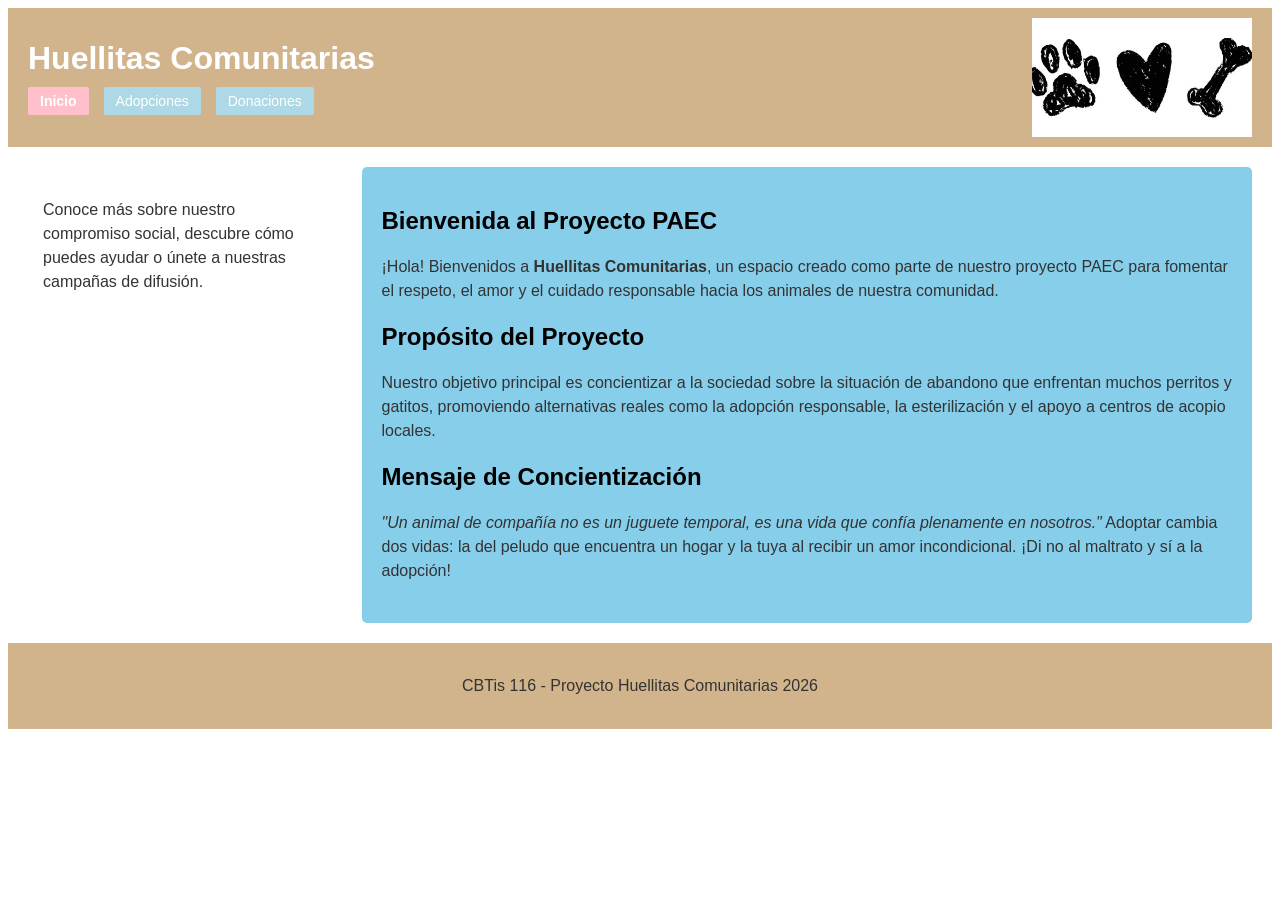
<file: Index.html>
<!DOCTYPE html>
<html lang="es">
<head>
    <meta charset="UTF-8">
    <meta name="viewport" content="width=device-width, initial-scale=1.0">
    <title>Huellitas Comunitarias - Inicio</title>
    <link rel="stylesheet" href="estilo.css">
</head>
<body>
    <!-- Cabecera y menú de navegación -->
    <header>
        <div class="header-content">
            <h1>Huellitas Comunitarias</h1>
            <nav class="barra-navegacion">
                <a href="Index.html" class="boton-nav activo">Inicio</a>
                <a href="Adopciones.html" class="boton-nav">Adopciones</a>
                <a href="Donaciones.html" class="boton-nav">Donaciones</a>
            </nav>
        </div>
        <img src="img/logo.jpg" alt="Logo de Huellitas Comunitarias" class="logo-cabecera">
    </header>

    <!-- Estructura principal con columnas -->
    <main>
        <aside>
            
            <p>Conoce más sobre nuestro compromiso social, descubre cómo puedes ayudar o únete a nuestras campañas de difusión.</p>
        </aside>

        <section>
            <article>
                <h2>Bienvenida al Proyecto PAEC</h2>
                <p>¡Hola! Bienvenidos a <strong>Huellitas Comunitarias</strong>, un espacio creado como parte de nuestro proyecto PAEC para fomentar el respeto, el amor y el cuidado responsable hacia los animales de nuestra comunidad.</p>
            </article>

            <article>
                <h2>Propósito del Proyecto</h2>
                <p>Nuestro objetivo principal es concientizar a la sociedad sobre la situación de abandono que enfrentan muchos perritos y gatitos, promoviendo alternativas reales como la adopción responsable, la esterilización y el apoyo a centros de acopio locales.</p>
            </article>

            <article>
                <h2>Mensaje de Concientización</h2>
                <p><em>"Un animal de compañía no es un juguete temporal, es una vida que confía plenamente en nosotros."</em> Adoptar cambia dos vidas: la del peludo que encuentra un hogar y la tuya al recibir un amor incondicional. ¡Di no al maltrato y sí a la adopción!</p>
            </article>
        </section>
    </main>

    <footer>
        <p>CBTis 116 - Proyecto Huellitas Comunitarias  2026</p>
    </footer>
</body>
</html>
</file>
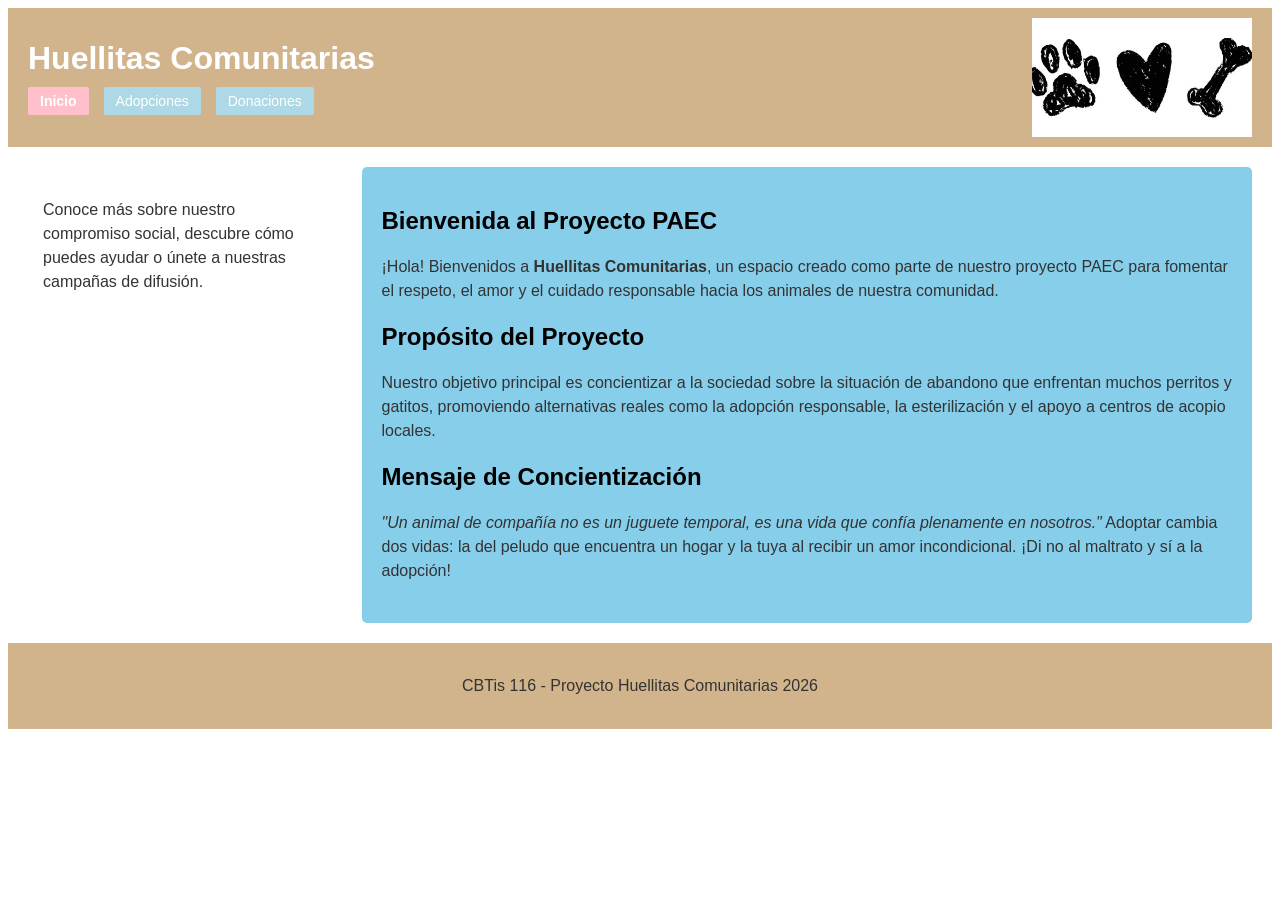
<file: index.html>
<!DOCTYPE html>
<html lang="es">
<head>
    <meta charset="UTF-8">
    <meta name="viewport" content="width=device-width, initial-scale=1.0">
    <title>Huellitas Comunitarias - Inicio</title>
    <link rel="stylesheet" href="estilo.css">
</head>
<body>
    <!-- Cabecera y menú de navegación -->
    <header>
        <div class="header-content">
            <h1>Huellitas Comunitarias</h1>
            <nav class="barra-navegacion">
                <a href="Index.html" class="boton-nav activo">Inicio</a>
                <a href="Adopciones.html" class="boton-nav">Adopciones</a>
                <a href="Donaciones.html" class="boton-nav">Donaciones</a>
            </nav>
        </div>
        <img src="img/logo.jpg" alt="Logo de Huellitas Comunitarias" class="logo-cabecera">
    </header>

    <!-- Estructura principal con columnas -->
    <main>
        <aside>
            
            <p>Conoce más sobre nuestro compromiso social, descubre cómo puedes ayudar o únete a nuestras campañas de difusión.</p>
        </aside>

        <section>
            <article>
                <h2>Bienvenida al Proyecto PAEC</h2>
                <p>¡Hola! Bienvenidos a <strong>Huellitas Comunitarias</strong>, un espacio creado como parte de nuestro proyecto PAEC para fomentar el respeto, el amor y el cuidado responsable hacia los animales de nuestra comunidad.</p>
            </article>

            <article>
                <h2>Propósito del Proyecto</h2>
                <p>Nuestro objetivo principal es concientizar a la sociedad sobre la situación de abandono que enfrentan muchos perritos y gatitos, promoviendo alternativas reales como la adopción responsable, la esterilización y el apoyo a centros de acopio locales.</p>
            </article>

            <article>
                <h2>Mensaje de Concientización</h2>
                <p><em>"Un animal de compañía no es un juguete temporal, es una vida que confía plenamente en nosotros."</em> Adoptar cambia dos vidas: la del peludo que encuentra un hogar y la tuya al recibir un amor incondicional. ¡Di no al maltrato y sí a la adopción!</p>
            </article>
        </section>
    </main>

    <footer>
        <p>CBTis 116 - Proyecto Huellitas Comunitarias  2026</p>
    </footer>
</body>
</html>
</file>
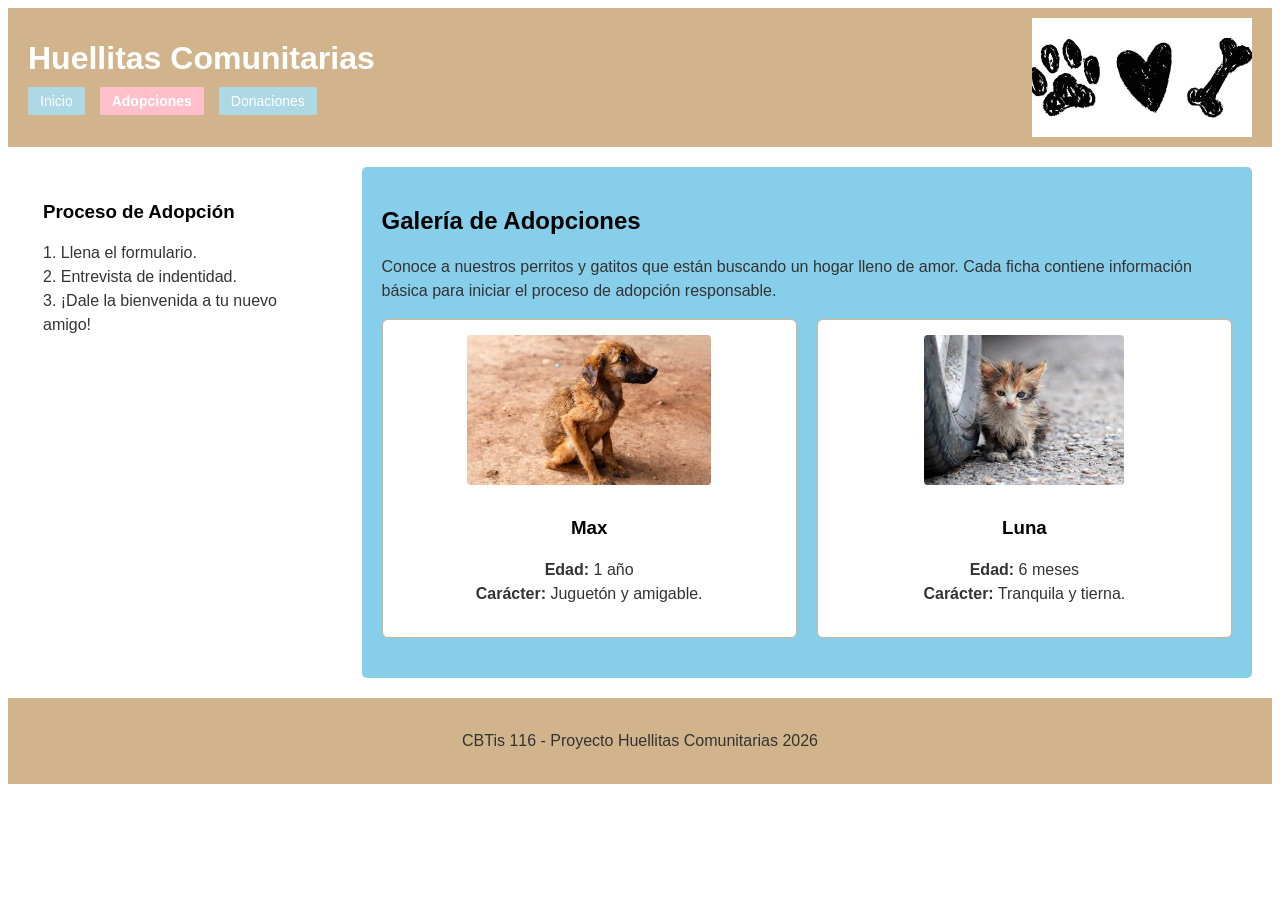
<file: Adopciones.html>
<!DOCTYPE html>
<html lang="es">
<head>
    <meta charset="UTF-8">
    <meta name="viewport" content="width=device-width, initial-scale=1.0">
    <title>Huellitas Comunitarias - Adopciones</title>
    <link rel="stylesheet" href="estilo.css">
</head>
<body>
    <!-- Cabecera y menú de navegación -->
    <header>
        <div class="header-content">
            <h1>Huellitas Comunitarias</h1>
            <nav class="barra-navegacion">
                <a href="Index.html" class="boton-nav">Inicio</a>
                <a href="Adopciones.html" class="boton-nav activo">Adopciones</a>
                <a href="Donaciones.html" class="boton-nav">Donaciones</a>
            </nav>
        </div>
        <img src="img/logo.jpg" alt="Logo de Huellitas Comunitarias" class="logo-cabecera">
    </header>

    <!-- Estructura principal con columnas -->
    <main>
        <aside>
            <h3>Proceso de Adopción</h3>
            <p>1. Llena el formulario.<br>2. Entrevista de indentidad.<br>3. ¡Dale la bienvenida a tu nuevo amigo!</p>
        </aside>

        <section>
            <article>
                <h2>Galería de Adopciones</h2>
                <p>Conoce a nuestros perritos y gatitos que están buscando un hogar lleno de amor. Cada ficha contiene información básica para iniciar el proceso de adopción responsable.</p>
                
                <!-- Galería visual de fichas -->
                <div class="galeria-adopcion">
                    <!-- Ficha 1 -->
                    <div class="tarjeta-pet">
                        <img src="img/perrito1.jpg" alt="Perrito en adopción" class="img-pet">
                        <h3>Max</h3>
                        <p><strong>Edad:</strong> 1 año<br><strong>Carácter:</strong> Juguetón y amigable.</p>
                    </div>

                    <!-- Ficha 2 -->
                    <div class="tarjeta-pet">
                        <img src="img/gatito1.jpg" alt="Gatito en adopción" class="img-pet">
                        <h3>Luna</h3>
                        <p><strong>Edad:</strong> 6 meses<br><strong>Carácter:</strong> Tranquila y tierna.</p>
                    </div>
                </div>
            </article>
        </section>
    </main>

    <footer>
        <p>CBTis 116 - Proyecto Huellitas Comunitarias  2026</p>
    </footer>
</body>
</html>
</file>
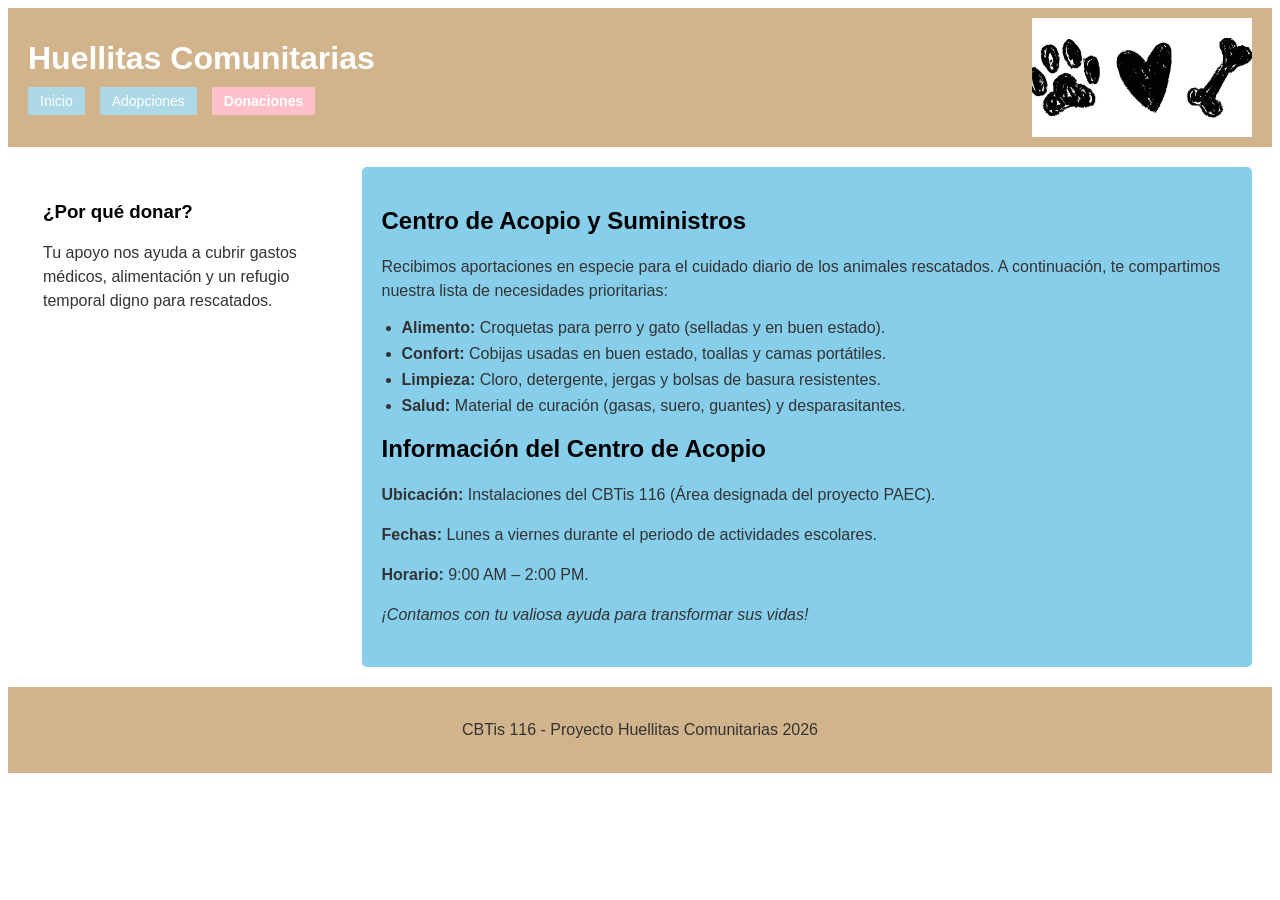
<file: Donaciones.html>
<!DOCTYPE html>
<html lang="es">
<head>
    <meta charset="UTF-8">
    <meta name="viewport" content="width=device-width, initial-scale=1.0">
    <title>Huellitas Comunitarias - Donaciones</title>
    <link rel="stylesheet" href="estilo.css">
</head>
<body>
    <!-- Cabecera y menú de navegación -->
    <header>
        <div class="header-content">
            <h1>Huellitas Comunitarias</h1>
            <nav class="barra-navegacion">
                <a href="Index.html" class="boton-nav">Inicio</a>
                <a href="Adopciones.html" class="boton-nav">Adopciones</a>
                <a href="Donaciones.html" class="boton-nav active boton-nav activo">Donaciones</a>
            </nav>
        </div>
        <img src="img/logo.jpg" alt="Logo de Huellitas Comunitarias" class="logo-cabecera">
    </header>

    <!-- Estructura principal con columnas -->
    <main>
        <aside>
            <h3>¿Por qué donar?</h3>
            <p>Tu apoyo nos ayuda a cubrir gastos médicos, alimentación y un refugio temporal digno para rescatados.</p>
        </aside>

        <section>
            <article>
                <h2>Centro de Acopio y Suministros</h2>
                <p>Recibimos aportaciones en especie para el cuidado diario de los animales rescatados. A continuación, te compartimos nuestra lista de necesidades prioritarias:</p>
                
                <ul>
                    <li><strong>Alimento:</strong> Croquetas para perro y gato (selladas y en buen estado).</li>
                    <li><strong>Confort:</strong> Cobijas usadas en buen estado, toallas y camas portátiles.</li>
                    <li><strong>Limpieza:</strong> Cloro, detergente, jergas y bolsas de basura resistentes.</li>
                    <li><strong>Salud:</strong> Material de curación (gasas, suero, guantes) y desparasitantes.</li>
                </ul>
            </article>

            <article>
                <h2>Información del Centro de Acopio</h2>
                <p><strong>Ubicación:</strong> Instalaciones del CBTis 116 (Área designada del proyecto PAEC).</p>
                <p><strong>Fechas:</strong> Lunes a viernes durante el periodo de actividades escolares.</p>
                <p><strong>Horario:</strong> 9:00 AM – 2:00 PM.</p>
                <p><em>¡Contamos con tu valiosa ayuda para transformar sus vidas!</em></p>
            </article>
        </section>
    </main>

    <footer>
        <p>CBTis 116 - Proyecto Huellitas Comunitarias  2026</p>
    </footer>
</body>
</html>
</file>
<file: estilo.css>
/* ==========================================
   ESTILOS GENERALES Y CABECERA
   ========================================== */
header {
    display: flex;
    justify-content: space-between;
    align-items: center;
    background-color: tan;
    padding: 10px 20px;
}

.header-content h1 {
    margin: 0;
    color: white;
    font-family: sans-serif;
}

/* ==========================================
   NAVEGACIÓN Y BOTONES
   ========================================== */
.barra-navegacion {
    display: flex;
    gap: 15px;
    margin-top: 10px;
}

.boton-nav {
    text-decoration: none;
    color: white;
    background-color:lightblue;
    padding: 6px 12px;
    border-radius: 2px;
    font-size: 14px;
    font-family: sans-serif;
    transition: background-color 0.3s;
}

.boton-nav:hover {
    background-color: tan;
    color: white;
}

.boton-nav.activo {
    background-color: pink;
    color: white;
    font-weight: bold;
}

/* ==========================================
   IMÁGENES RESPONSIVAS
   ========================================== */
.logo-cabecera {
    max-width: 18%;
    height: auto;
    display: block;
}

/* ==========================================
   ESTRUCTURA DE COLUMNAS (MAIN, ASIDE, SECTION)
   ========================================== */
main {
    display: flex;
    gap: 20px;
    padding: 20px;
}

aside {
    width: 25%;
    background-color:white;
    padding: 15px;
    border-radius: 5px;
}

section {
    width: 75%;
    background-color: skyblue;
    padding: 20px;
    border-radius: 5px;
}

article {
    margin-bottom: 20px;
}

/* ==========================================
   GALERÍA DE ADOPCIONES Y TARJETAS
   ========================================== */
.galeria-adopcion {
    display: flex;
    flex-wrap: wrap;
    gap: 20px;
    margin-top: 15px;
}

.tarjeta-pet {
    background-color: white;
    border: 1px solid tan;
    border-radius: 6px;
    width: calc(50% - 10px);
    padding: 15px;
    box-sizing: border-box;
    text-align: center;
}

.img-pet {
    max-width: 100%;
    height: 150px;
    object-fit: cover;
    border-radius: 4px;
    margin-bottom: 10px;
}

/* ==========================================
   LISTAS Y CONTENIDO DE DONACIONES
   ========================================== */
ul {
    padding-left: 20px;
}

ul li {
    font-family: sans-serif;
    color: #333;
    margin-bottom: 8px;
}

/* ==========================================
   TIPOGRAFÍA Y PIE DE PÁGINA
   ========================================== */
h2, h3 {
    color:black;
    font-family: sans-serif;
}

p {
    font-family: sans-serif;
    color: #333;
    line-height: 1.5;
}

footer {
    background-color: tan;
    color: white;
    text-align: center;
    padding: 15px;
    font-family: sans-serif;
}
</file>
